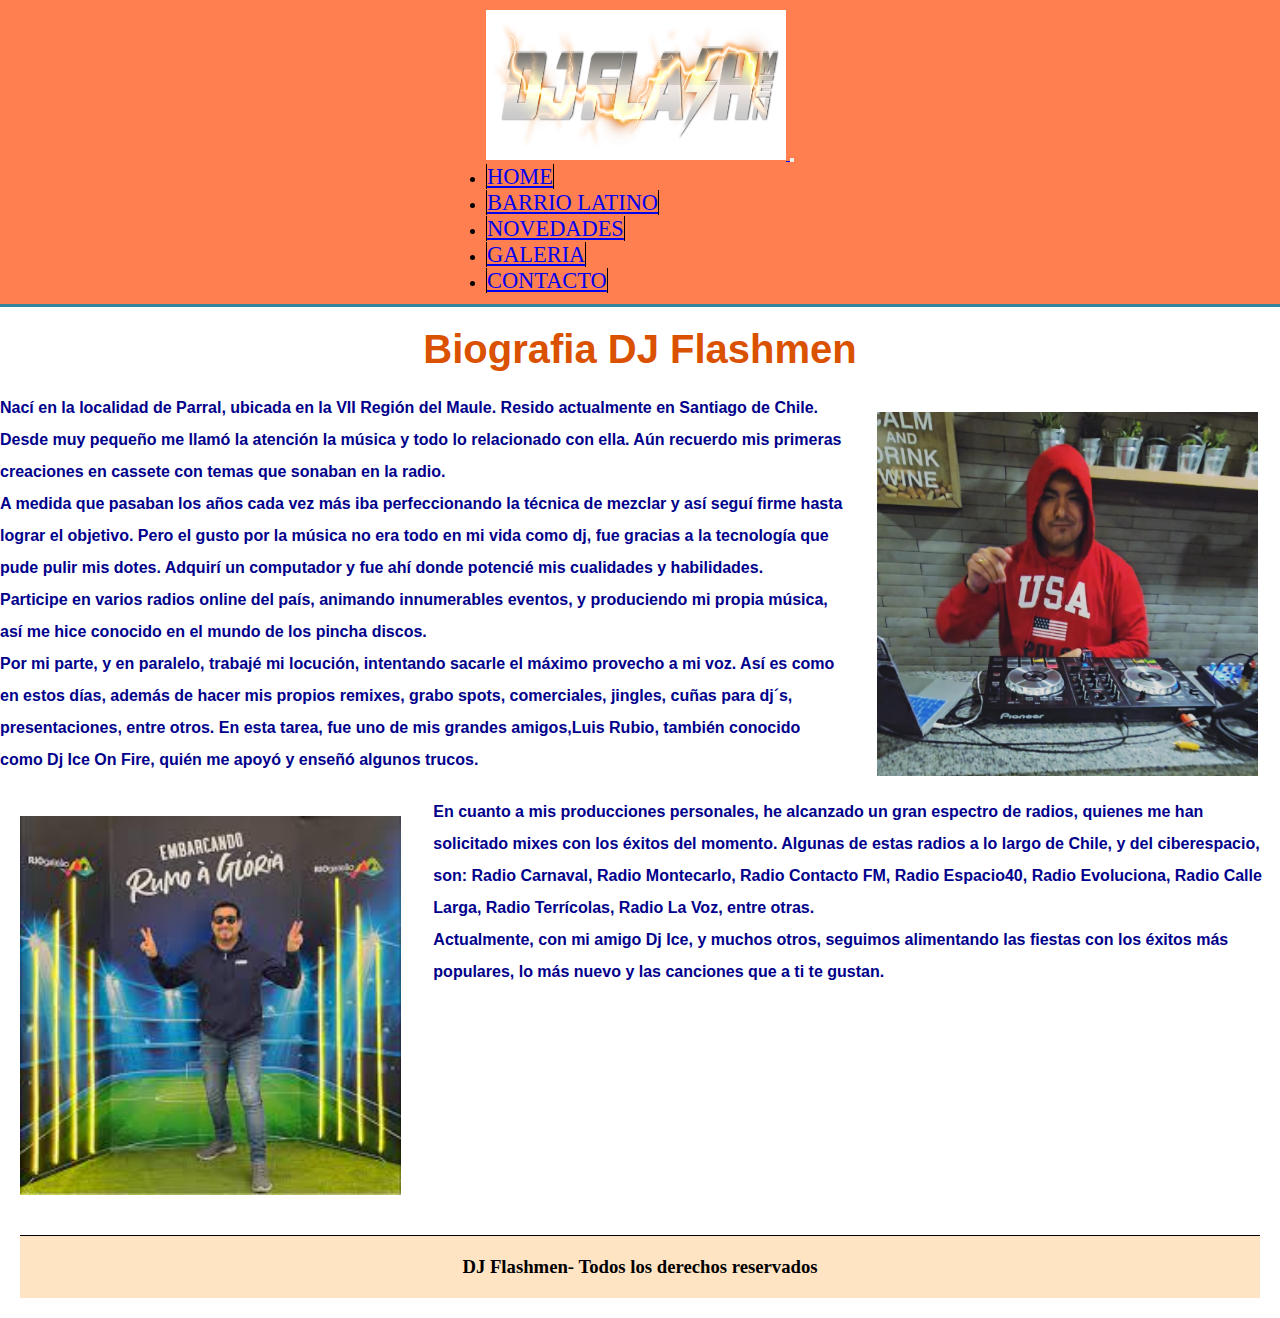
<file: index.html>
<!DOCTYPE html>
<html lang="es">
<head>
    <meta charset="UTF-8">
    <meta name="viewport" content="width=device-width, initial-scale=1.0">
    <title>DJFlashmen</title>

    <!-- CSS BS -->
    <link href="https://cdn.jsdelivr.net/npm/bootstrap@5.3.2/dist/css/bootstrap.min.css" rel="stylesheet" integrity="sha384-T3c6CoIi6uLrA9TneNEoa7RxnatzjcDSCmG1MXxSR1GAsXEV/Dwwykc2MPK8M2HN" crossorigin="anonymous">

    <link rel="stylesheet" href="css/estilo.css">
</head>
<body>

    <!-- Header BS -->

    <header class="navbar navbar-expand-lg encabezado sticky-top">
        <div class="container-fluid">
            <a class="navbar-brand" href="#">
                <img class="logo" src="img/logo2.jpeg" alt="Logo DJ">
            </a>
            <button class="navbar-toggler" type="button" data-bs-toggle="collapse" data-bs-target="#navbarNav"
                aria-controls="navbarNav" aria-expanded="false" aria-label="Toggle navigation">
                <span class="navbar-toggler-icon"></span>
            </button>
            
            <nav class="collapse navbar-collapse" id="navbarNav">
                <ul class="navbar-nav ms-auto menuNav">
                    <li class="nav-item">
                        <a class="nav-link" aria-current="page" href="index.html">Home</a>
                    </li>
                    <li class="nav-item">
                        <a class="nav-link" href="html/barrioLatino.html">Barrio Latino</a>
                    </li>
                    <li class="nav-item">
                        <a class="nav-link" href="html/novedades.html">Novedades</a>
                    </li>

                    <li class="nav-item">
                        <a class="nav-link" href="html/galeria.html">Galeria</a>
                    </li>

                    <li class="nav-item">
                        <a class="nav-link" href="html/contacto.html">Contacto</a>
                    </li>
                    
                </ul>
            </nav>
        </div>
    </header>

    <main>

        <!-- TITULO -->
        <h1 class="grande">Biografia DJ Flashmen</h1>

     <!-- TEXTO A LA IZQUIERDA, FOTO A LA DERECHA -->
     <section class="izquierda">
        <div class="requisitos pequenio textoIzquierda">
            <ul>
                <p class="mediano">
                    Nací en la localidad de Parral, ubicada en la VII Región del Maule. Resido actualmente en Santiago de Chile. Desde muy pequeño me llamó la atención la música y todo lo relacionado con ella. Aún recuerdo mis primeras creaciones en cassete con temas que sonaban en la radio. 

              <p class="mediano">
                A medida que pasaban los años cada vez más iba perfeccionando la técnica de mezclar y así seguí firme hasta lograr el objetivo. Pero el gusto por la música no era todo en mi vida como dj, fue gracias a la tecnología que pude pulir mis dotes. Adquirí un computador y fue ahí donde potencié mis cualidades y habilidades.

              <p class="mediano">
                Participe en varios radios online del país, animando innumerables eventos, y produciendo mi propia música, así me hice conocido en el mundo de los pincha discos. 
                <p class="mediano">
                    Por mi parte, y en paralelo, trabajé mi locución, intentando sacarle el máximo provecho a mi voz. Así es como en estos días, además de hacer mis propios remixes, grabo spots, comerciales, jingles, cuñas para dj´s, presentaciones, entre otros. En esta tarea, fue uno de mis grandes amigos,Luis Rubio, también conocido como Dj Ice On Fire, quién me apoyó y enseñó algunos trucos.   
              
        </div>
        <img class="imagenCostado" src="img/rodrigo.jpeg" alt="Rodrigo">
    </section>

    <!-- TEXTO A LA DERECHA, FOTO A LA IZQUIERDA -->
    <section class="derecha">
        <div class="requisitos pequenio textoIzquierda">
            <ul>
                

                <p class="mediano">
                    En cuanto a mis producciones personales, he alcanzado un gran espectro de radios, quienes me han solicitado mixes con los éxitos del momento. Algunas de estas radios a lo largo de Chile, y del ciberespacio, son: Radio Carnaval, Radio Montecarlo, Radio Contacto FM, Radio Espacio40, Radio Evoluciona, Radio Calle Larga, Radio Terrícolas, Radio La Voz, entre otras. 
                <p class="mediano">
                    Actualmente, con mi amigo Dj Ice, y muchos otros, seguimos alimentando las fiestas con los éxitos más populares, lo más nuevo y las canciones que a ti te gustan. 
                
                     
              
            </ul>
        </div>
        <img class="imagenCostado" src="img/djdos.jpeg" alt="DJ Dos">
    </section>
       


      
    
    <footer>
        <h3>DJ Flashmen- Todos los derechos reservados</h3>

       
    </footer>

    
        <!-- JS BOOTSTRAP -->
    
        <script src="https://cdn.jsdelivr.net/npm/bootstrap@5.3.2/dist/js/bootstrap.bundle.min.js" integrity="sha384-C6RzsynM9kWDrMNeT87bh95OGNyZPhcTNXj1NW7RuBCsyN/o0jlpcV8Qyq46cDfL" crossorigin="anonymous"></script>
</body>
</html>
</file>
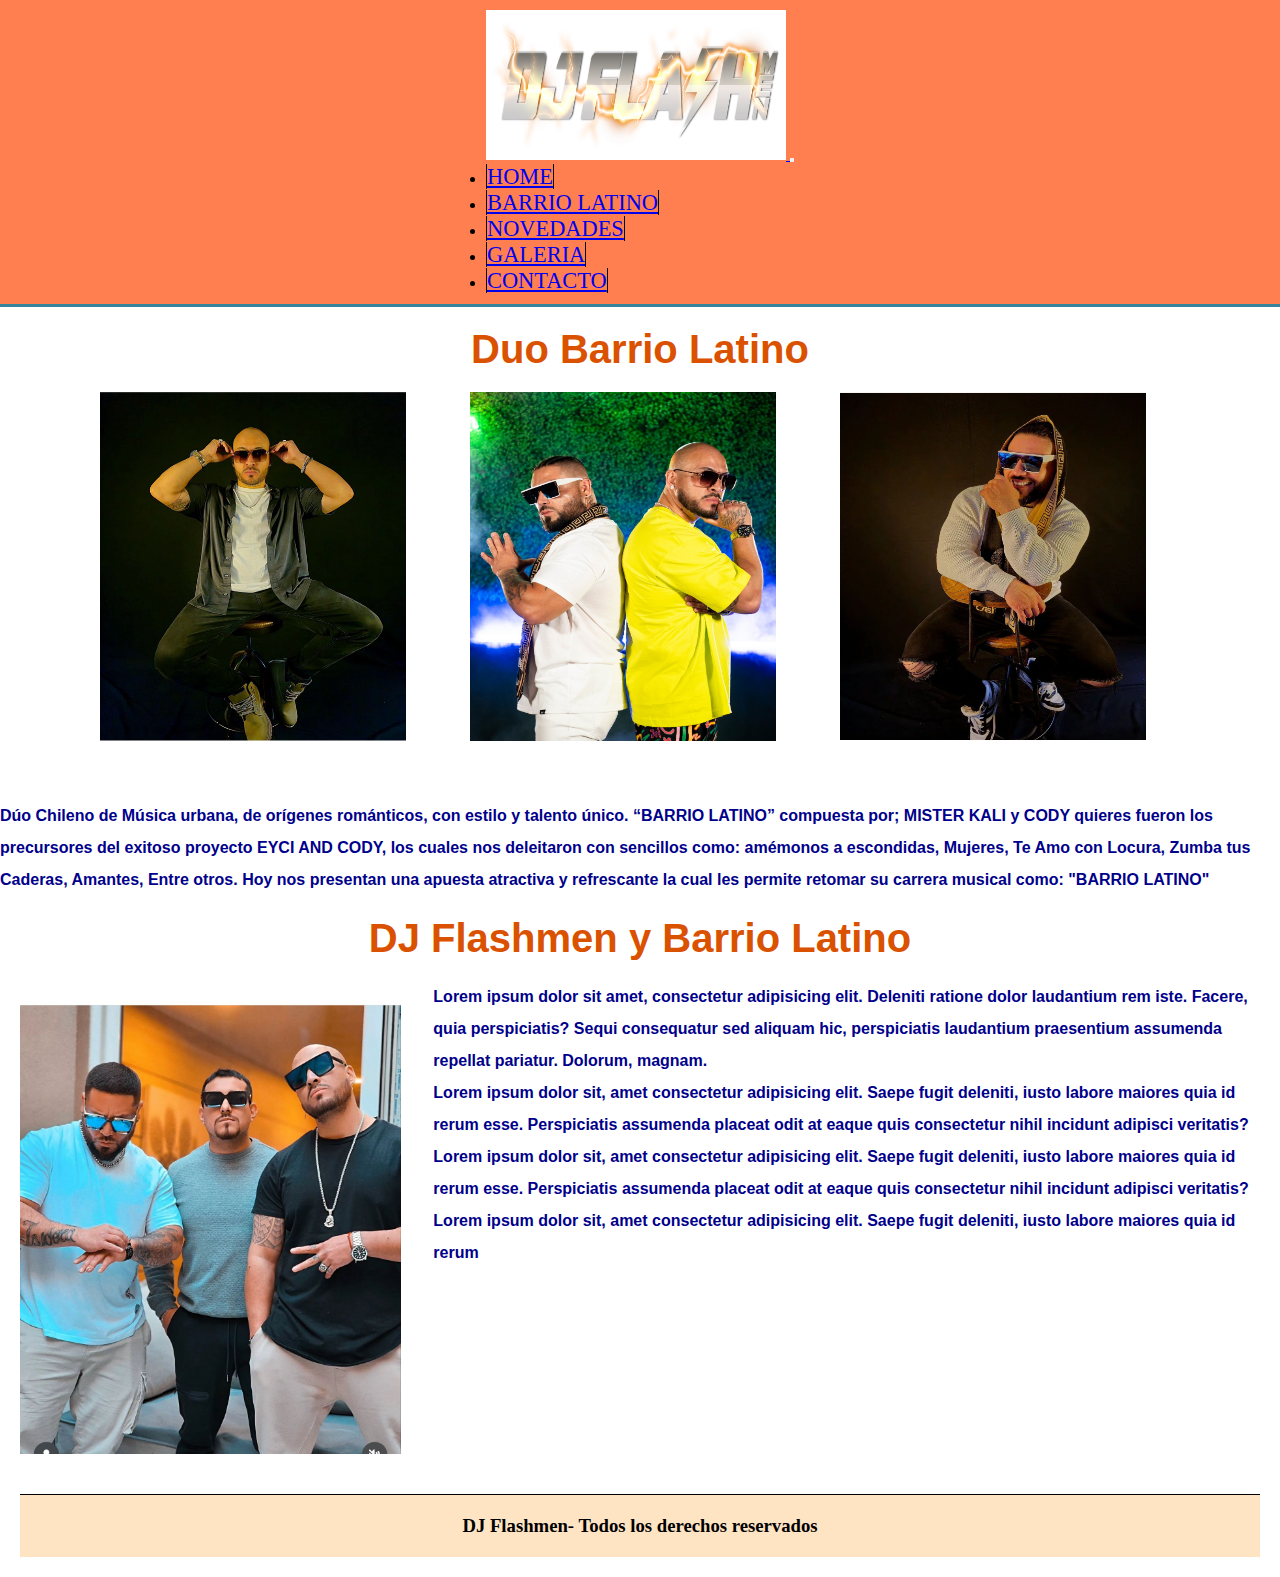
<file: barrioLatino.html>
<!DOCTYPE html>
<html lang="es">
<head>
    <meta charset="UTF-8">
    <meta name="viewport" content="width=device-width, initial-scale=1.0">
    <title>DJFlashmen</title>

    <!-- CSS BS -->
    <link href="https://cdn.jsdelivr.net/npm/bootstrap@5.3.2/dist/css/bootstrap.min.css" rel="stylesheet" integrity="sha384-T3c6CoIi6uLrA9TneNEoa7RxnatzjcDSCmG1MXxSR1GAsXEV/Dwwykc2MPK8M2HN" crossorigin="anonymous">

    <link rel="stylesheet" href="css/estilo.css">
</head>
<body>

    <!-- Header BS -->

    <header class="navbar navbar-expand-lg encabezado sticky-top">
        <div class="container-fluid">
            <a class="navbar-brand" href="#">
                <img class="logo" src="img/logo2.jpeg" alt="Logo DJ">
            </a>
            <button class="navbar-toggler" type="button" data-bs-toggle="collapse" data-bs-target="#navbarNav"
                aria-controls="navbarNav" aria-expanded="false" aria-label="Toggle navigation">
                <span class="navbar-toggler-icon"></span>
            </button>
            
            <nav class="collapse navbar-collapse" id="navbarNav">
                <ul class="navbar-nav ms-auto menuNav">
                    <li class="nav-item">
                        <a class="nav-link" aria-current="page" href="index.html">Home</a>
                    </li>
                    <li class="nav-item">
                        <a class="nav-link" href="barrioLatino.html">Barrio Latino</a>
                    </li>
                    <li class="nav-item">
                        <a class="nav-link" href="novedades.html">Novedades</a>
                    </li>

                    <li class="nav-item">
                        <a class="nav-link" href="galeria.html">Galeria</a>
                    </li>

                    <li class="nav-item">
                        <a class="nav-link" href="contacto.html">Contacto</a>
                    </li>
                    
                </ul>
            </nav>
        </div>
    </header>

    <main>
        <h1 class="grande">Duo Barrio Latino</h1>

        <div class="contenedorTresFotos">
            <img class="contenedorFotoUno" src="img/Cody.jpeg" alt="Cody">
            <img class="contenedorFotoDos" src="img/barriolatino1.jpeg" alt="Barrio Latino">
            <img class="contenedorFotoTres" src="img/Kali.jpeg" alt="Kali">
           
           
        </div>



        <p class="mediano" >
            Dúo Chileno de Música urbana, de orígenes románticos, con estilo y talento único.
        
            “BARRIO LATINO” compuesta por; MISTER KALI y CODY quieres fueron los precursores del exitoso proyecto EYCI AND CODY, 
los cuales nos deleitaron con sencillos como: amémonos a escondidas, Mujeres, Te Amo con Locura, Zumba tus Caderas, Amantes, Entre otros. 
       
            Hoy nos presentan una apuesta atractiva y refrescante la cual les permite retomar su carrera musical como: "BARRIO LATINO"
        </p>

        <h1 class="grande">DJ Flashmen y  Barrio Latino</h1>



        <section class="derecha">
            <div class="requisitos pequenio textoIzquierda">
                <ul>
    
                    <p class="mediano">
                    Lorem ipsum dolor sit amet, consectetur adipisicing elit. Deleniti ratione dolor laudantium rem iste. Facere, quia perspiciatis? Sequi consequatur sed aliquam hic, perspiciatis laudantium praesentium assumenda repellat pariatur. Dolorum, magnam.
                    <p class="mediano">
                    Lorem ipsum dolor sit, amet consectetur adipisicing elit. Saepe fugit deleniti, iusto labore maiores quia id rerum esse. Perspiciatis assumenda placeat odit at eaque quis consectetur nihil incidunt adipisci veritatis?
                      <p class="mediano">
                    Lorem ipsum dolor sit, amet consectetur adipisicing elit. Saepe fugit deleniti, iusto labore maiores quia id rerum esse. Perspiciatis assumenda placeat odit at eaque quis consectetur nihil incidunt adipisci veritatis?
                      <p class="mediano">
                    Lorem ipsum dolor sit, amet consectetur adipisicing elit. Saepe fugit deleniti, iusto labore maiores quia id rerum
                         
                  
                </ul>
            </div>
            <img class="imagenCostado" src="img/djBarrioLatino.jpeg" alt="DJ y Barrio Latino">
        </section>


       
    </main>


       

      
    
    <footer>
        <h3>DJ Flashmen- Todos los derechos reservados</h3>

       
    </footer>

    
        <!-- JS BOOTSTRAP -->
    
        <script src="https://cdn.jsdelivr.net/npm/bootstrap@5.3.2/dist/js/bootstrap.bundle.min.js" integrity="sha384-C6RzsynM9kWDrMNeT87bh95OGNyZPhcTNXj1NW7RuBCsyN/o0jlpcV8Qyq46cDfL" crossorigin="anonymous"></script>
</body>
</html>
</file>
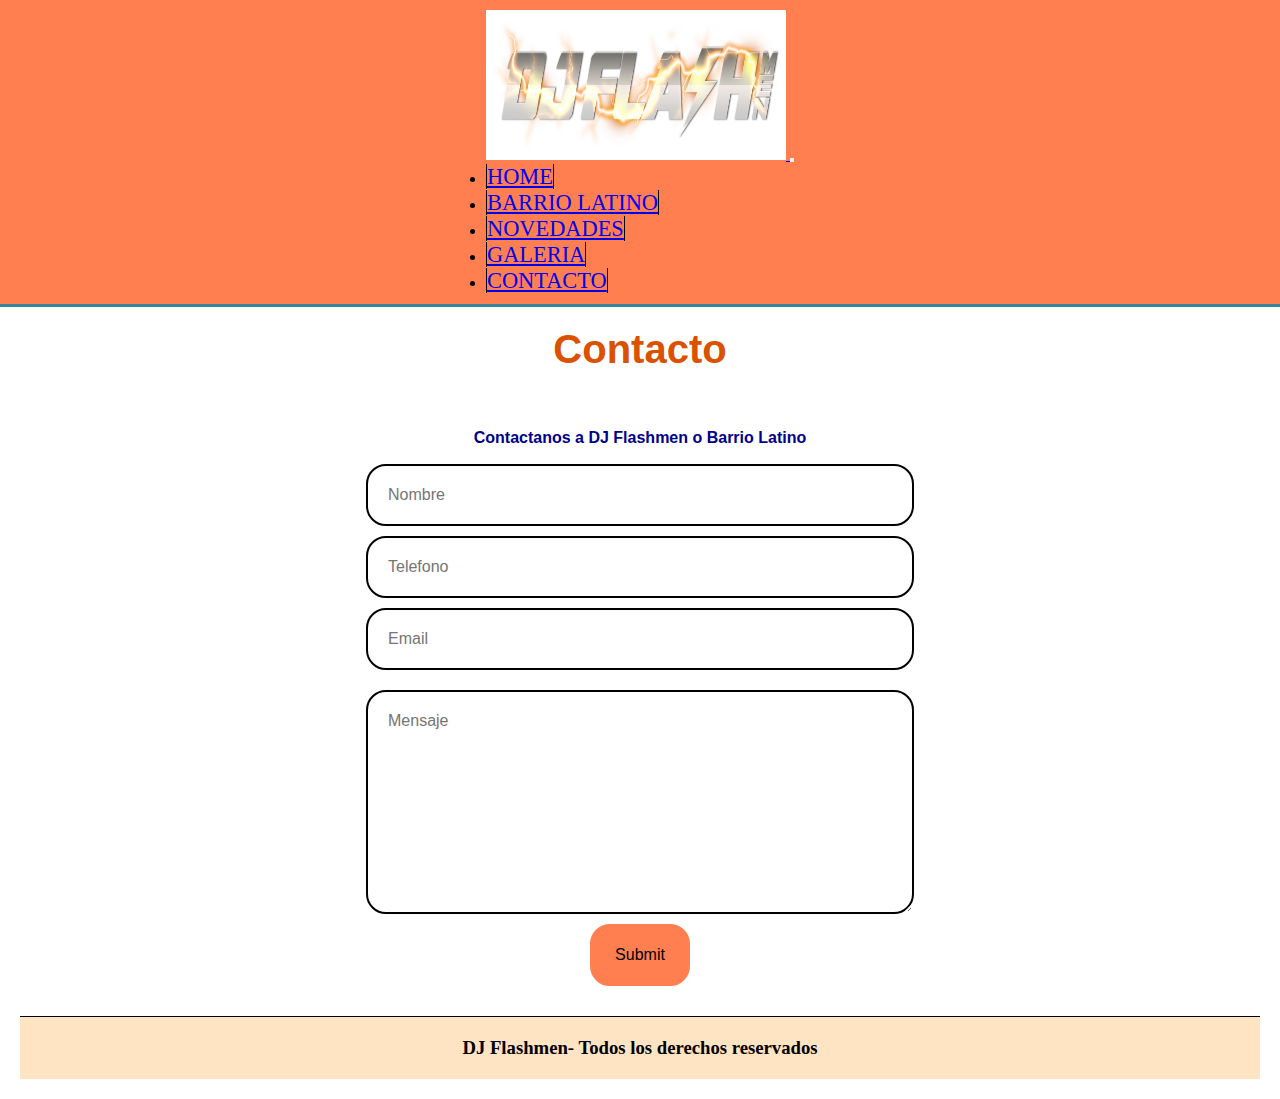
<file: contacto.html>
<!DOCTYPE html>
<html lang="es">
<head>
    <meta charset="UTF-8">
    <meta name="viewport" content="width=device-width, initial-scale=1.0">
    <title>DJFlashmen</title>

    <!-- CSS BS -->
    <link href="https://cdn.jsdelivr.net/npm/bootstrap@5.3.2/dist/css/bootstrap.min.css" rel="stylesheet" integrity="sha384-T3c6CoIi6uLrA9TneNEoa7RxnatzjcDSCmG1MXxSR1GAsXEV/Dwwykc2MPK8M2HN" crossorigin="anonymous">

    <link rel="stylesheet" href="css/estilo.css">
</head>
<body>

    <!-- Header BS -->

    <header class="navbar navbar-expand-lg encabezado sticky-top">
        <div class="container-fluid">
            <a class="navbar-brand" href="#">
                <img class="logo" src="img/logo2.jpeg" alt="Logo DJ">
            </a>
            <button class="navbar-toggler" type="button" data-bs-toggle="collapse" data-bs-target="#navbarNav"
                aria-controls="navbarNav" aria-expanded="false" aria-label="Toggle navigation">
                <span class="navbar-toggler-icon"></span>
            </button>
            
            <nav class="collapse navbar-collapse" id="navbarNav">
                <ul class="navbar-nav ms-auto menuNav">
                    <li class="nav-item">
                        <a class="nav-link" aria-current="page" href="index.html">Home</a>
                    </li>
                    <li class="nav-item">
                        <a class="nav-link" href="barrioLatino.html">Barrio Latino</a>
                    </li>
                    <li class="nav-item">
                        <a class="nav-link" href="novedades.html">Novedades</a>
                    </li>

                    <li class="nav-item">
                        <a class="nav-link" href="galeria.html">Galeria</a>
                    </li>

                    <li class="nav-item">
                        <a class="nav-link" href="contacto.html">Contacto</a>
                    </li>
                    
                </ul>
            </nav>
        </div>
    </header>
    <main>
        <h1 class="grande">Contacto</h1>

        
        <form class="formulario">
            <h3 class="mediano">Contactanos a DJ Flashmen o Barrio Latino</h3>
            <div>
                <input class="cajasFormulario" type="text" placeholder="Nombre">
                <input class="cajasFormulario" type="text" placeholder="Telefono">
                <input class="cajasFormulario" type="email" placeholder="Email">
            </div>
            <textarea class="cajasFormulario" name="mensaje" id="mensaje" cols="30" rows="10"
                placeholder="Mensaje"></textarea>
            <input class="boton" type="submit">
        </form>

    </main>



       

      
    
    <footer>
        <h3>DJ Flashmen- Todos los derechos reservados</h3>

       
    </footer>

    
        <!-- JS BOOTSTRAP -->
    
        <script src="https://cdn.jsdelivr.net/npm/bootstrap@5.3.2/dist/js/bootstrap.bundle.min.js" integrity="sha384-C6RzsynM9kWDrMNeT87bh95OGNyZPhcTNXj1NW7RuBCsyN/o0jlpcV8Qyq46cDfL" crossorigin="anonymous"></script>
</body>
</html>
</file>
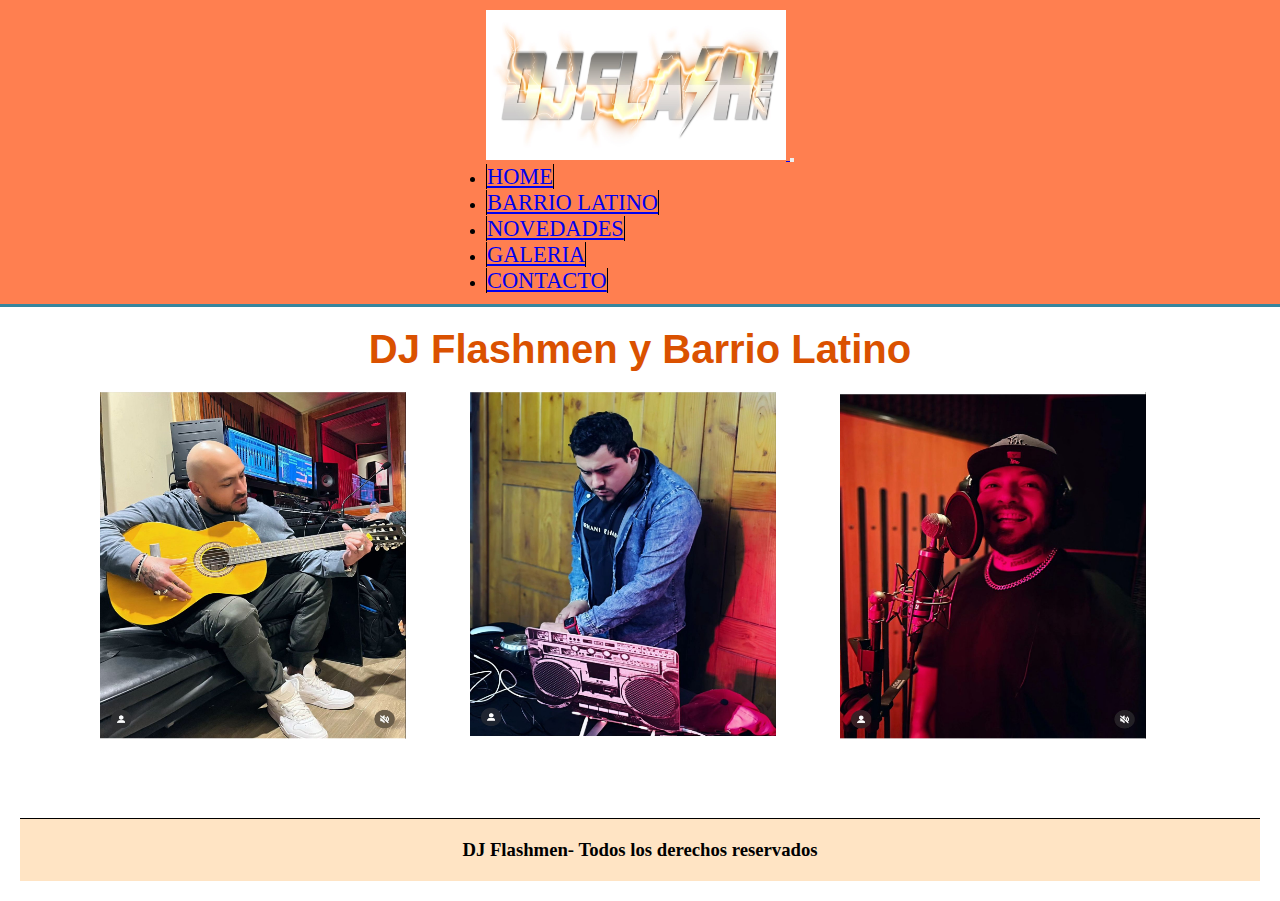
<file: galeria.html>
<!DOCTYPE html>
<html lang="es">
<head>
    <meta charset="UTF-8">
    <meta name="viewport" content="width=device-width, initial-scale=1.0">
    <title>DJFlashmen</title>

    <!-- CSS BS -->
    <link href="https://cdn.jsdelivr.net/npm/bootstrap@5.3.2/dist/css/bootstrap.min.css" rel="stylesheet" integrity="sha384-T3c6CoIi6uLrA9TneNEoa7RxnatzjcDSCmG1MXxSR1GAsXEV/Dwwykc2MPK8M2HN" crossorigin="anonymous">

    <link rel="stylesheet" href="css/estilo.css">
</head>
<body>

    <!-- Header BS -->

    <header class="navbar navbar-expand-lg encabezado sticky-top">
        <div class="container-fluid">
            <a class="navbar-brand" href="#">
                <img class="logo" src="img/logo2.jpeg" alt="Logo DJ">
            </a>
            <button class="navbar-toggler" type="button" data-bs-toggle="collapse" data-bs-target="#navbarNav"
                aria-controls="navbarNav" aria-expanded="false" aria-label="Toggle navigation">
                <span class="navbar-toggler-icon"></span>
            </button>
            
            <nav class="collapse navbar-collapse" id="navbarNav">
                <ul class="navbar-nav ms-auto menuNav">
                    <li class="nav-item">
                        <a class="nav-link" aria-current="page" href="index.html">Home</a>
                    </li>
                    <li class="nav-item">
                        <a class="nav-link" href="barrioLatino.html">Barrio Latino</a>
                    </li>
                    <li class="nav-item">
                        <a class="nav-link" href="novedades.html">Novedades</a>
                    </li>

                    <li class="nav-item">
                        <a class="nav-link" href="galeria.html">Galeria</a>
                    </li>

                    <li class="nav-item">
                        <a class="nav-link" href="contacto.html">Contacto</a>
                    </li>
                    
                </ul>
            </nav>
        </div>
    </header>


    <main>
        <h1 class="grande">DJ Flashmen y Barrio Latino</h1>

        <div class="contenedorTresFotos">
            <img class="contenedorFotoUno" src="img/galeria3.jpeg" alt="Rodrigo">
            <img class="contenedorFotoDos" src="img/galeria1.jpeg" alt="Barrio Latino">
            <img class="contenedorFotoTres" src="img/galeria4.jpeg" alt="Kali">
          
           
        </div>

        </main>
       

      
    
    <footer>
        <h3>DJ Flashmen- Todos los derechos reservados</h3>

       
    </footer>

    
        <!-- JS BOOTSTRAP -->
    
        <script src="https://cdn.jsdelivr.net/npm/bootstrap@5.3.2/dist/js/bootstrap.bundle.min.js" integrity="sha384-C6RzsynM9kWDrMNeT87bh95OGNyZPhcTNXj1NW7RuBCsyN/o0jlpcV8Qyq46cDfL" crossorigin="anonymous"></script>
</body>
</html>
</file>
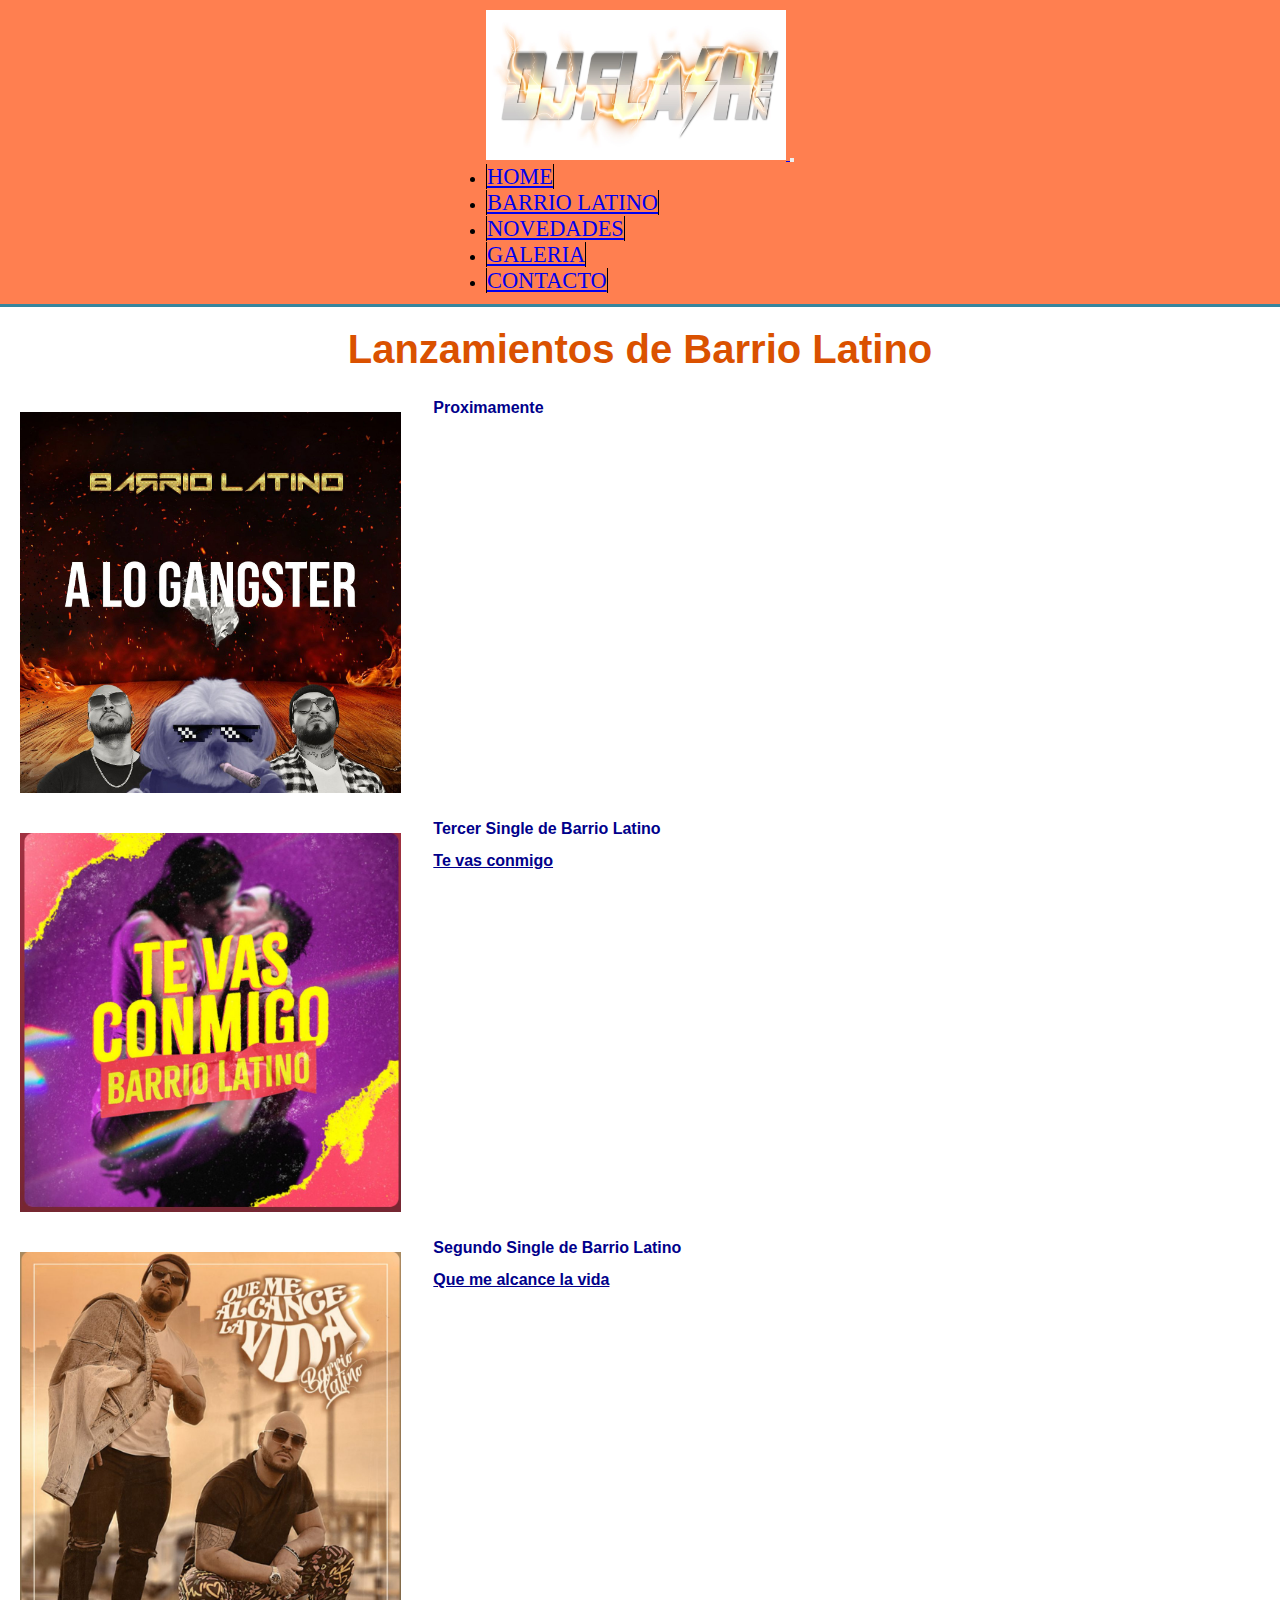
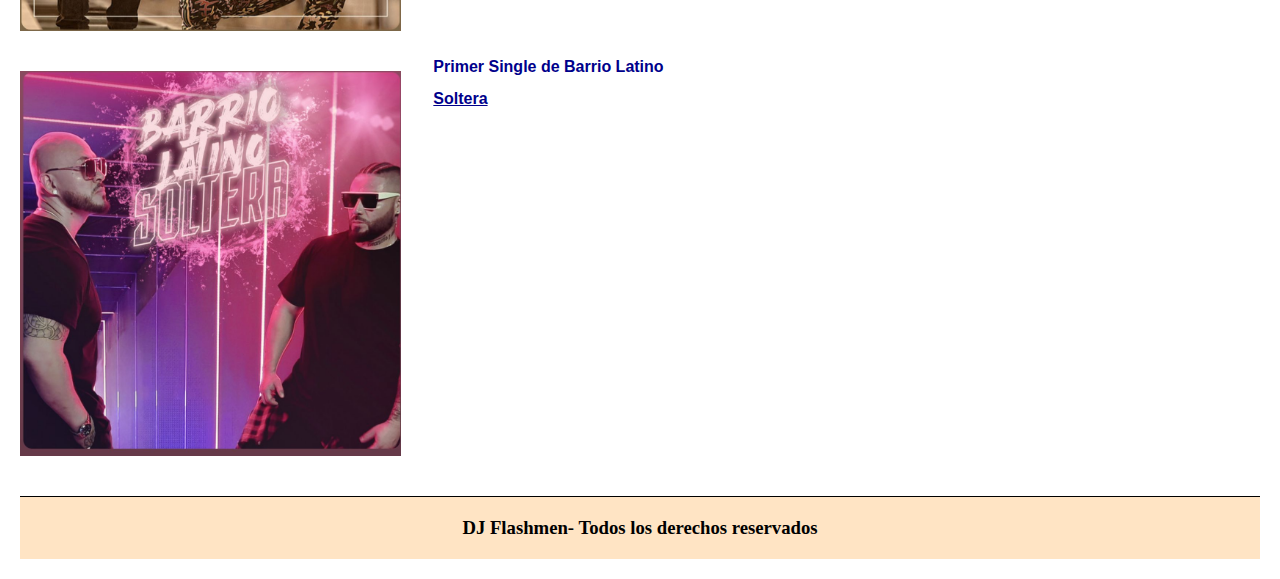
<file: novedades.html>
<!DOCTYPE html>
<html lang="es">
<head>
    <meta charset="UTF-8">
    <meta name="viewport" content="width=device-width, initial-scale=1.0">
    <title>DJFlashmen</title>

    <!-- CSS BS -->
    <link href="https://cdn.jsdelivr.net/npm/bootstrap@5.3.2/dist/css/bootstrap.min.css" rel="stylesheet" integrity="sha384-T3c6CoIi6uLrA9TneNEoa7RxnatzjcDSCmG1MXxSR1GAsXEV/Dwwykc2MPK8M2HN" crossorigin="anonymous">

    <link rel="stylesheet" href="css/estilo.css">
</head>
<body>

    <!-- Header BS -->

    <header class="navbar navbar-expand-lg encabezado sticky-top">
        <div class="container-fluid">
            <a class="navbar-brand" href="#">
                <img class="logo" src="img/logo2.jpeg" alt="Logo DJ">
            </a>
            <button class="navbar-toggler" type="button" data-bs-toggle="collapse" data-bs-target="#navbarNav"
                aria-controls="navbarNav" aria-expanded="false" aria-label="Toggle navigation">
                <span class="navbar-toggler-icon"></span>
            </button>
            
            <nav class="collapse navbar-collapse" id="navbarNav">
                <ul class="navbar-nav ms-auto menuNav">
                    <li class="nav-item">
                        <a class="nav-link" aria-current="page" href="index.html">Home</a>
                    </li>
                    <li class="nav-item">
                        <a class="nav-link" href="barrioLatino.html">Barrio Latino</a>
                    </li>
                    <li class="nav-item">
                        <a class="nav-link" href="novedades.html">Novedades</a>
                    </li>

                    <li class="nav-item">
                        <a class="nav-link" href="galeria.html">Galeria</a>
                    </li>

                    <li class="nav-item">
                        <a class="nav-link" href="contacto.html">Contacto</a>
                    </li>
                    
                </ul>
            </nav>
        </div>
    </header>

    <h1 class="grande">Lanzamientos de Barrio Latino</h1>

    <section class="derecha">
        <div class="requisitos pequenio textoIzquierda">
            <ul>

                <p class="mediano">
               Proximamente 
              
            </ul>
        </div>
        <img class="imagenCostado" src="img/aloganster.jpeg" alt="Alo ganster">
    </section>

    <section class="derecha">
        <div class="requisitos pequenio textoIzquierda">
            <ul>

                <p class="mediano">
                    Tercer Single de Barrio Latino

                    <li><a class="mediano" href="https://www.youtube.com/watch?v=L5XphIaIOAY">Te vas conmigo</a></li>
    
                    </p>
              
            </ul>
        </div>
        <img class="imagenCostado" src="img/tevasconmigo.jpeg" alt="Te vas conmigo">
    </section>

    <section class="derecha">
        <div class="requisitos pequenio textoIzquierda">
            <ul>

                <p class="mediano">
                    Segundo  Single de Barrio Latino

                    <li><a  class="mediano" href="https://www.youtube.com/watch?v=xjPgYd7lU5I">Que me alcance la vida</a></li>
    
                    </p>
              
            </ul>
        </div>
        <img class="imagenCostado" src="img/quemealcance.jpeg" alt=" Que me alcance la vida">
    </section>


    <section class="derecha">
        <div class="requisitos pequenio textoIzquierda">
            <ul>

                <p class="mediano">
                    Primer  Single de Barrio Latino

                    <li><a class="mediano" href="https://www.youtube.com/watch?v=5N2PQtp60Ck">Soltera</a></li>
    
                    </p>
              
            </ul>
        </div>
        <img class="imagenCostado" src="img/soltera.jpeg" alt=" Soltera">
    </section>
   
    <footer>
        <h3>DJ Flashmen- Todos los derechos reservados</h3>

       
    </footer>

    
        <!-- JS BOOTSTRAP -->
    
        <script src="https://cdn.jsdelivr.net/npm/bootstrap@5.3.2/dist/js/bootstrap.bundle.min.js" integrity="sha384-C6RzsynM9kWDrMNeT87bh95OGNyZPhcTNXj1NW7RuBCsyN/o0jlpcV8Qyq46cDfL" crossorigin="anonymous"></script>
</body>
</html>
</file>
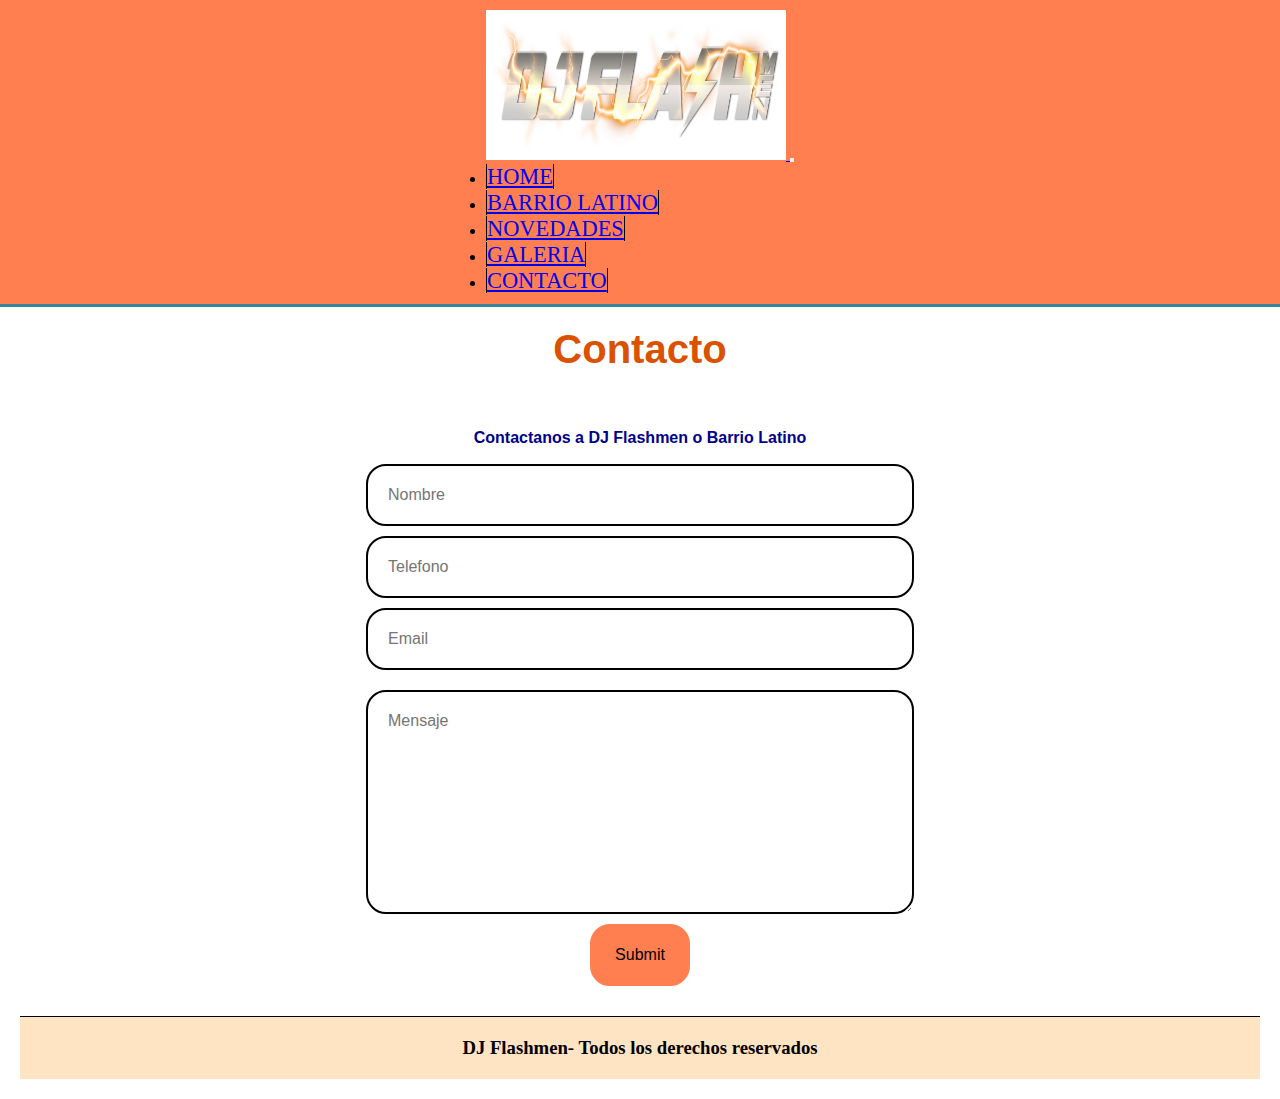
<file: html/contacto.html>
<!DOCTYPE html>
<html lang="es">
<head>
    <meta charset="UTF-8">
    <meta name="viewport" content="width=device-width, initial-scale=1.0">
    <title>DJFlashmen</title>

    <!-- CSS BS -->
    <link href="https://cdn.jsdelivr.net/npm/bootstrap@5.3.2/dist/css/bootstrap.min.css" rel="stylesheet" integrity="sha384-T3c6CoIi6uLrA9TneNEoa7RxnatzjcDSCmG1MXxSR1GAsXEV/Dwwykc2MPK8M2HN" crossorigin="anonymous">

    <link rel="stylesheet" href="../css/estilo.css">
</head>
<body>

    <!-- Header BS -->

    <header class="navbar navbar-expand-lg encabezado sticky-top">
        <div class="container-fluid">
            <a class="navbar-brand" href="#">
                <img class="logo" src="../img/logo2.jpeg" alt="Logo DJ">
            </a>
            <button class="navbar-toggler" type="button" data-bs-toggle="collapse" data-bs-target="#navbarNav"
                aria-controls="navbarNav" aria-expanded="false" aria-label="Toggle navigation">
                <span class="navbar-toggler-icon"></span>
            </button>
            
            <nav class="collapse navbar-collapse" id="navbarNav">
                <ul class="navbar-nav ms-auto menuNav">
                    <li class="nav-item">
                        <a class="nav-link" aria-current="page" href="../index.html">Home</a>
                    </li>
                    <li class="nav-item">
                        <a class="nav-link" href="barrioLatino.html">Barrio Latino</a>
                    </li>
                    <li class="nav-item">
                        <a class="nav-link" href="novedades.html">Novedades</a>
                    </li>

                    <li class="nav-item">
                        <a class="nav-link" href="galeria.html">Galeria</a>
                    </li>

                    <li class="nav-item">
                        <a class="nav-link" href="contacto.html">Contacto</a>
                    </li>
                    
                </ul>
            </nav>
        </div>
    </header>
    <main>

        
        <h1 class="grande">Contacto</h1>

        
        <form class="formulario">
            <h3 class="mediano">Contactanos a DJ Flashmen o Barrio Latino</h3>
            <div>
                <input class="cajasFormulario" type="text" placeholder="Nombre">
                <input class="cajasFormulario" type="text" placeholder="Telefono">
                <input class="cajasFormulario" type="email" placeholder="Email">
            </div>
            <textarea class="cajasFormulario" name="mensaje" id="mensaje" cols="30" rows="10"
                placeholder="Mensaje"></textarea>
            <input class="boton" type="submit">
        </form>

    </main>



       

      
    
    <footer>
        <h3>DJ Flashmen- Todos los derechos reservados</h3>

       
    </footer>

    
        <!-- JS BOOTSTRAP -->
    
        <script src="https://cdn.jsdelivr.net/npm/bootstrap@5.3.2/dist/js/bootstrap.bundle.min.js" integrity="sha384-C6RzsynM9kWDrMNeT87bh95OGNyZPhcTNXj1NW7RuBCsyN/o0jlpcV8Qyq46cDfL" crossorigin="anonymous"></script>
</body>
</html>
</file>
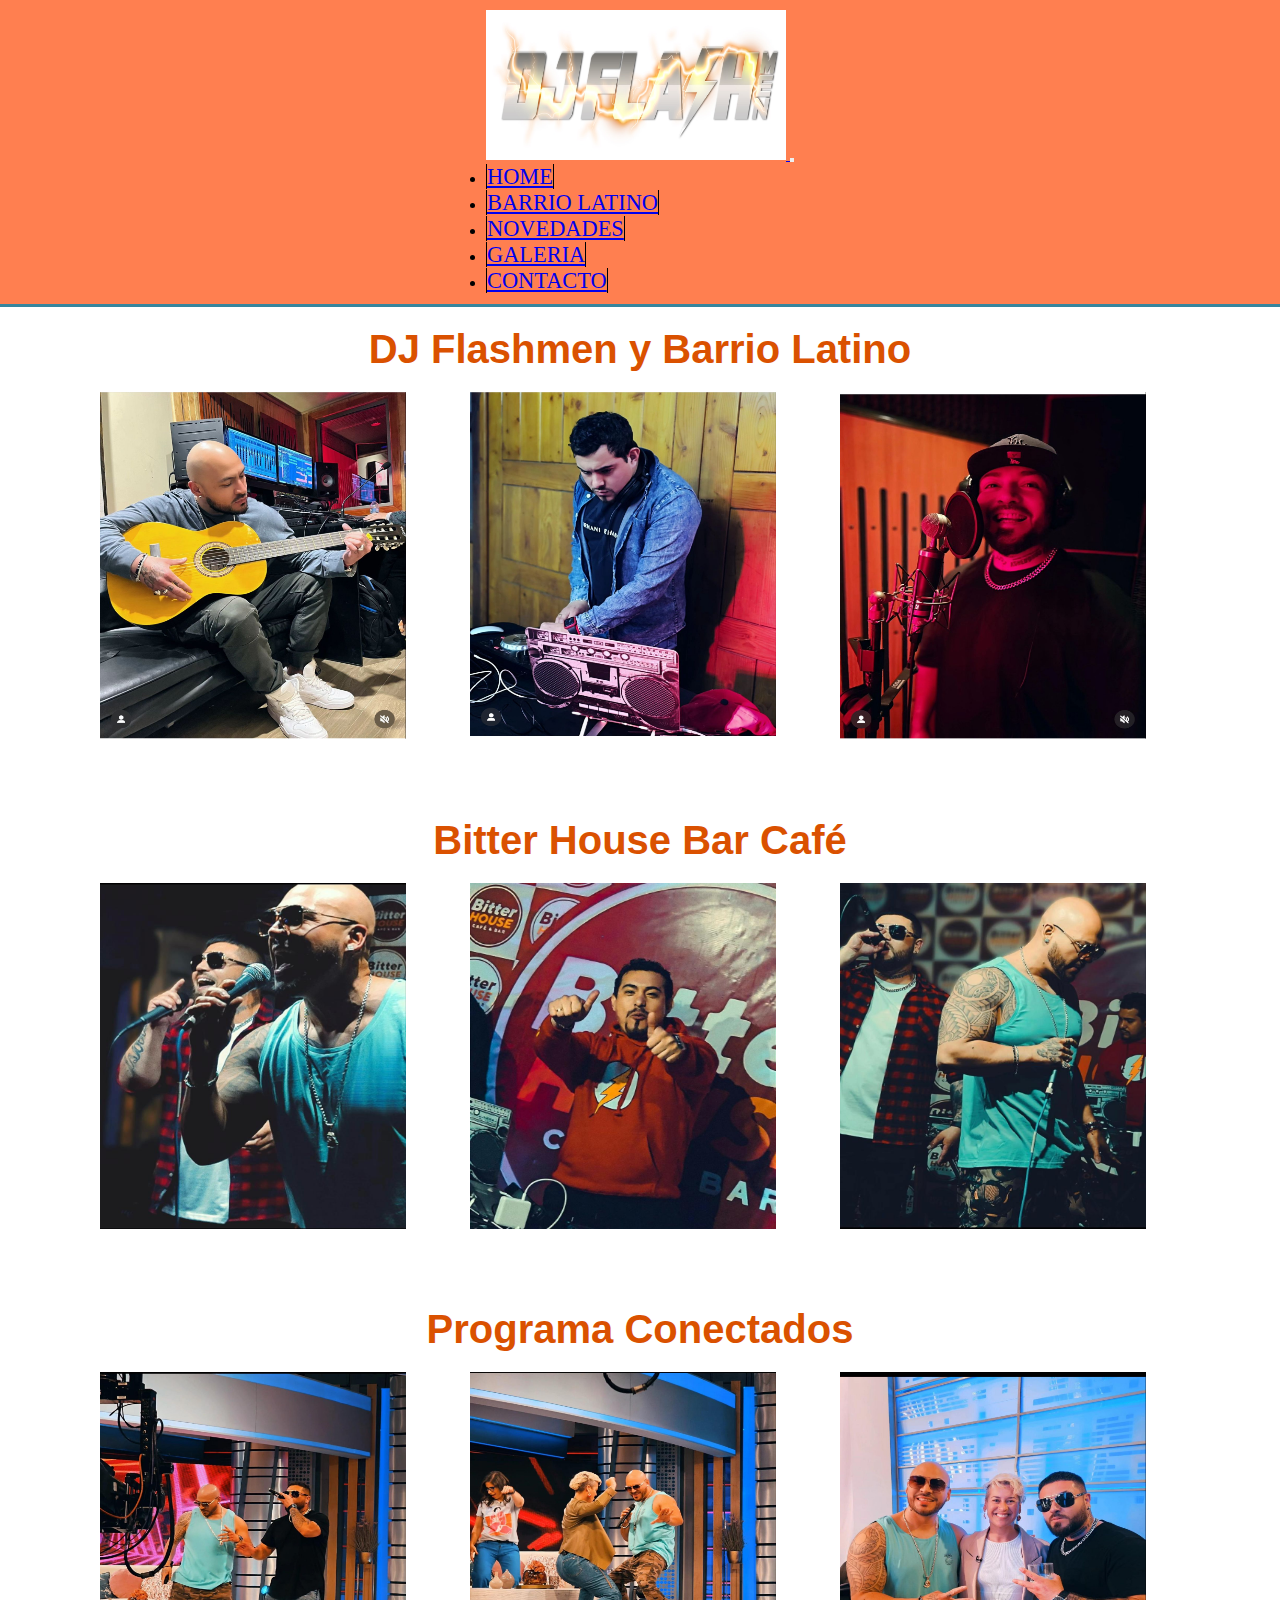
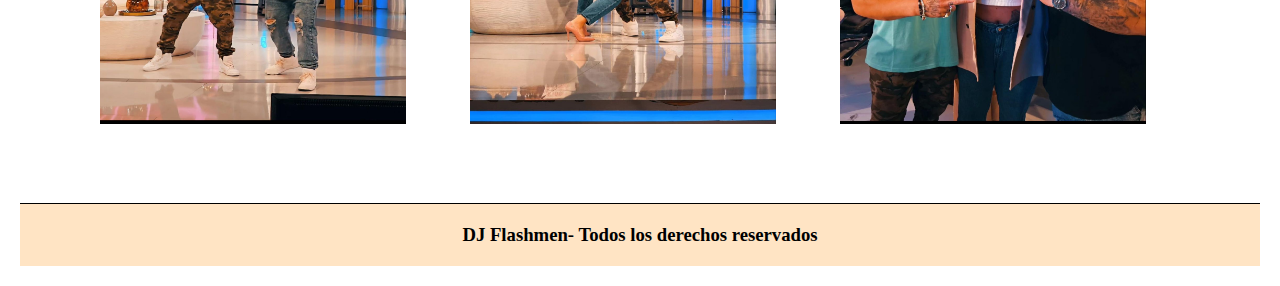
<file: html/galeria.html>
<!DOCTYPE html>
<html lang="es">
<head>
    <meta charset="UTF-8">
    <meta name="viewport" content="width=device-width, initial-scale=1.0">
    <title>DJFlashmen</title>

    <!-- CSS BS -->
    <link href="https://cdn.jsdelivr.net/npm/bootstrap@5.3.2/dist/css/bootstrap.min.css" rel="stylesheet" integrity="sha384-T3c6CoIi6uLrA9TneNEoa7RxnatzjcDSCmG1MXxSR1GAsXEV/Dwwykc2MPK8M2HN" crossorigin="anonymous">

    <link rel="stylesheet" href="../css/estilo.css">
</head>
<body>

    <!-- Header BS -->

    <header class="navbar navbar-expand-lg encabezado sticky-top">
        <div class="container-fluid">
            <a class="navbar-brand" href="#">
                <img class="logo" src="../img/logo2.jpeg" alt="Logo DJ">
            </a>
            <button class="navbar-toggler" type="button" data-bs-toggle="collapse" data-bs-target="#navbarNav"
                aria-controls="navbarNav" aria-expanded="false" aria-label="Toggle navigation">
                <span class="navbar-toggler-icon"></span>
            </button>
            
            <nav class="collapse navbar-collapse" id="navbarNav">
                <ul class="navbar-nav ms-auto menuNav">
                    <li class="nav-item">
                        <a class="nav-link" aria-current="page" href="../index.html">Home</a>
                    </li>
                    <li class="nav-item">
                        <a class="nav-link" href="barrioLatino.html">Barrio Latino</a>
                    </li>
                    <li class="nav-item">
                        <a class="nav-link" href="novedades.html">Novedades</a>
                    </li>

                    <li class="nav-item">
                        <a class="nav-link" href="galeria.html">Galeria</a>
                    </li>

                    <li class="nav-item">
                        <a class="nav-link" href="contacto.html">Contacto</a>
                    </li>
                    
                </ul>
            </nav>
        </div>
    </header>


    <main>
        <h1 class="grande">DJ Flashmen y Barrio Latino</h1>

        <div class="contenedorTresFotos">
            <img class="contenedorFotoUno" src="../img/galeria3.jpeg" alt="Rodrigo">
            <img class="contenedorFotoDos" src="../img/galeria1.jpeg" alt="Barrio Latino">
            <img class="contenedorFotoTres" src="../img/galeria4.jpeg" alt="Kali">
          
           
        </div>

        <h1 class="grande">Bitter House Bar Café</h1>

        <div class="contenedorTresFotos">
            <img class="contenedorFotoUno" src="../img/bitterHouse1.jpeg" alt="Foto 1">
            <img class="contenedorFotoDos" src="../img/bitterHouse2.jpeg" alt="Foto 2">
            <img class="contenedorFotoTres" src="../img/bitterHouse3.jpeg" alt="Foto 3">
          
           
        </div>

        <h1 class="grande">Programa Conectados</h1>

        <div class="contenedorTresFotos">
            <img class="contenedorFotoUno" src="../img/conectados1.jpeg" alt="Foto 1">
            <img class="contenedorFotoDos" src="../img/conectado2.jpeg" alt="Foto 2">
            <img class="contenedorFotoTres" src="../img/conectado3.jpeg" alt="Foto 3">
          
           
        </div>

        </main>
       

      
    
    <footer>
        <h3>DJ Flashmen- Todos los derechos reservados</h3>

       
    </footer>

    
        <!-- JS BOOTSTRAP -->
    
        <script src="https://cdn.jsdelivr.net/npm/bootstrap@5.3.2/dist/js/bootstrap.bundle.min.js" integrity="sha384-C6RzsynM9kWDrMNeT87bh95OGNyZPhcTNXj1NW7RuBCsyN/o0jlpcV8Qyq46cDfL" crossorigin="anonymous"></script>
</body>
</html>
</file>
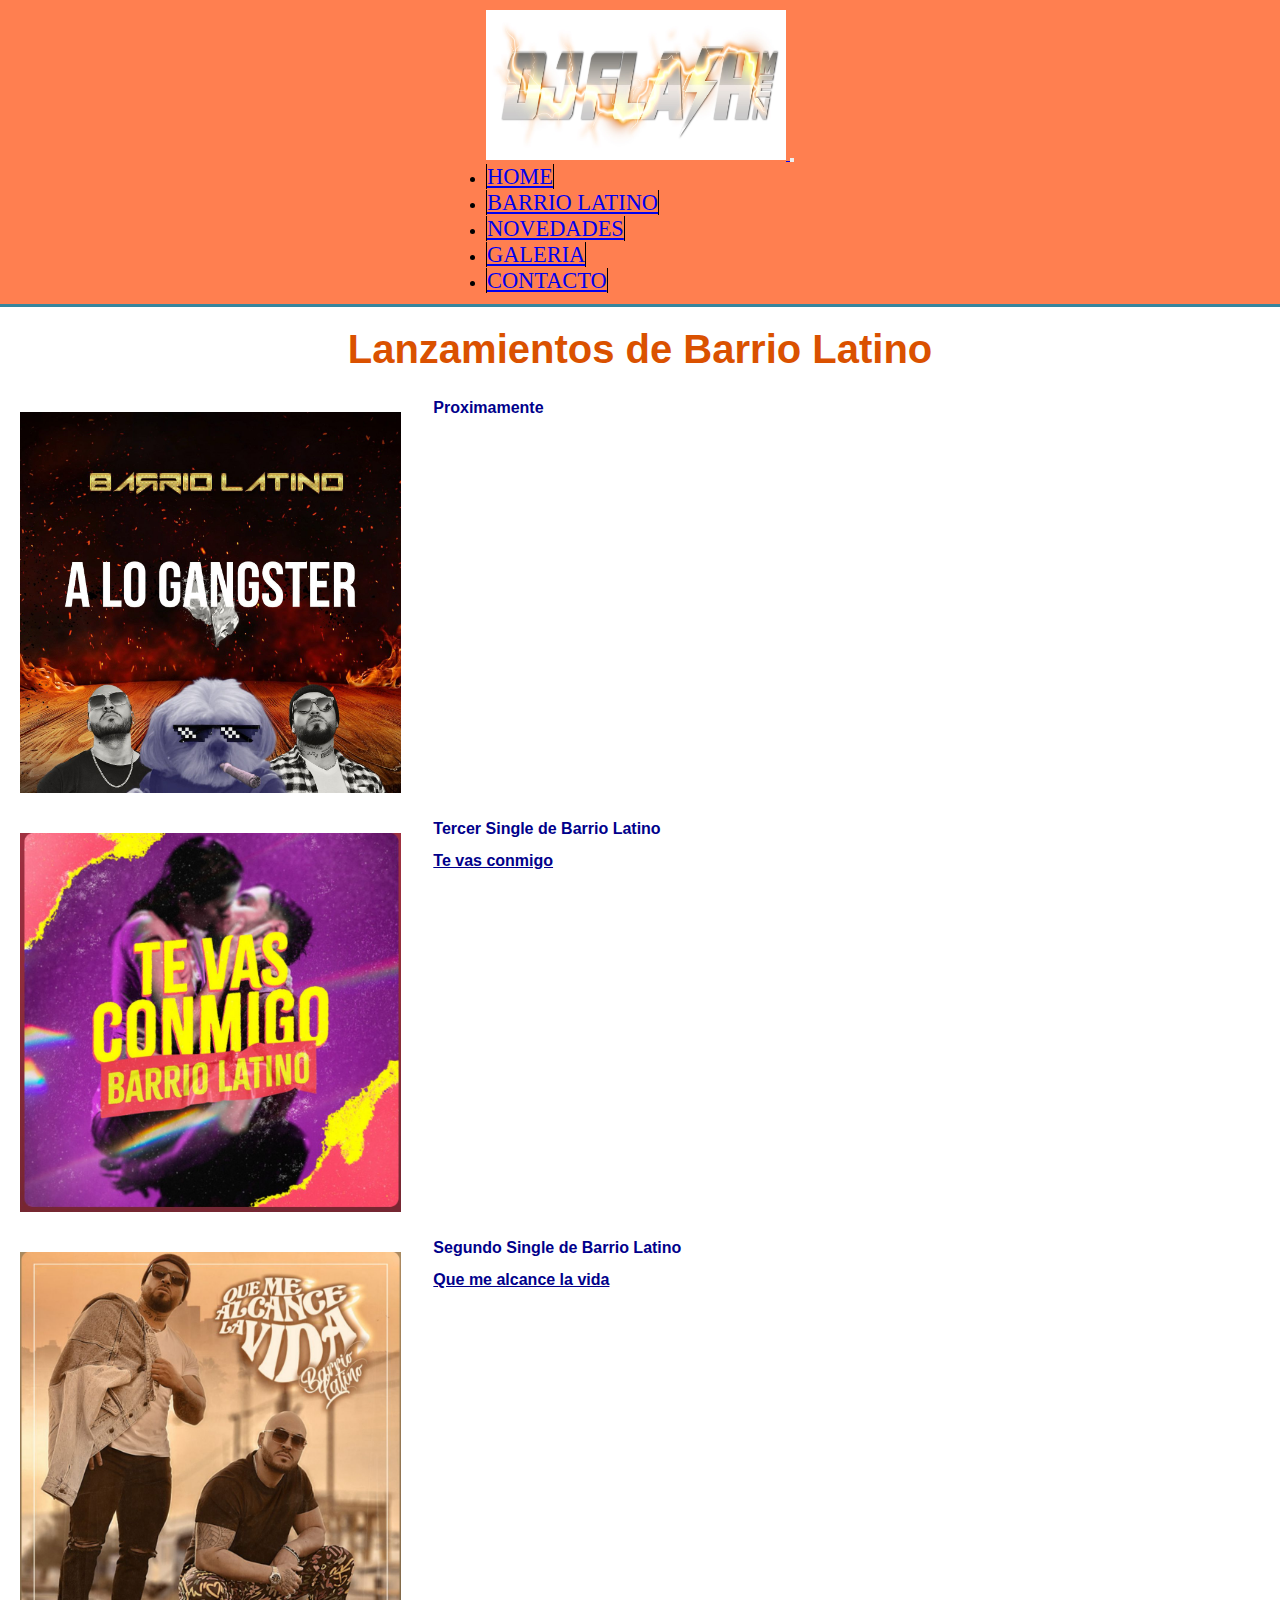
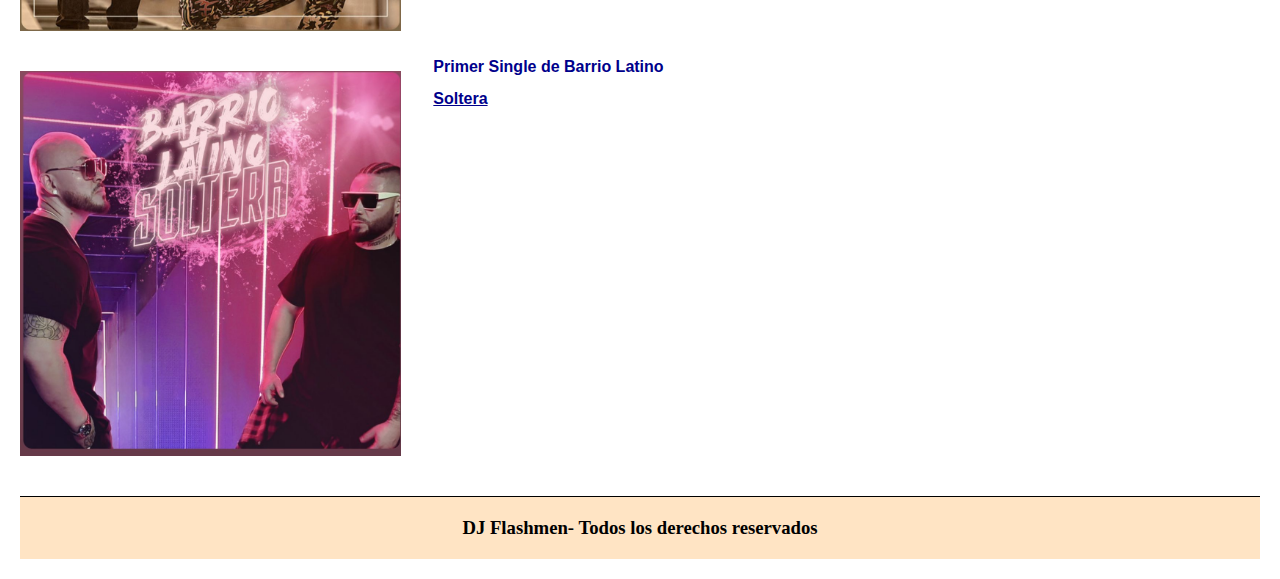
<file: html/novedades.html>
<!DOCTYPE html>
<html lang="es">
<head>
    <meta charset="UTF-8">
    <meta name="viewport" content="width=device-width, initial-scale=1.0">
    <title>DJFlashmen</title>

    <!-- CSS BS -->
    <link href="https://cdn.jsdelivr.net/npm/bootstrap@5.3.2/dist/css/bootstrap.min.css" rel="stylesheet" integrity="sha384-T3c6CoIi6uLrA9TneNEoa7RxnatzjcDSCmG1MXxSR1GAsXEV/Dwwykc2MPK8M2HN" crossorigin="anonymous">

    <link rel="stylesheet" href="../css/estilo.css">
</head>
<body>

    <!-- Header BS -->

    <header class="navbar navbar-expand-lg encabezado sticky-top">
        <div class="container-fluid">
            <a class="navbar-brand" href="#">
                <img class="logo" src="../img/logo2.jpeg" alt="Logo DJ">
            </a>
            <button class="navbar-toggler" type="button" data-bs-toggle="collapse" data-bs-target="#navbarNav"
                aria-controls="navbarNav" aria-expanded="false" aria-label="Toggle navigation">
                <span class="navbar-toggler-icon"></span>
            </button>
            
            <nav class="collapse navbar-collapse" id="navbarNav">
                <ul class="navbar-nav ms-auto menuNav">
                    <li class="nav-item">
                        <a class="nav-link" aria-current="page" href="../index.html">Home</a>
                    </li>
                    <li class="nav-item">
                        <a class="nav-link" href="barrioLatino.html">Barrio Latino</a>
                    </li>
                    <li class="nav-item">
                        <a class="nav-link" href="novedades.html">Novedades</a>
                    </li>

                    <li class="nav-item">
                        <a class="nav-link" href="galeria.html">Galeria</a>
                    </li>

                    <li class="nav-item">
                        <a class="nav-link" href="contacto.html">Contacto</a>
                    </li>
                    
                </ul>
            </nav>
        </div>
    </header>

    <h1 class="grande">Lanzamientos de Barrio Latino</h1>

    <section class="derecha">
        <div class="requisitos pequenio textoIzquierda">
            <ul>

                <p class="mediano">
               Proximamente 
              
            </ul>
        </div>
        <img class="imagenCostado" src="../img/aloganster.jpeg" alt="Alo ganster">
    </section>

    <section class="derecha">
        <div class="requisitos pequenio textoIzquierda">
            <ul>

                <p class="mediano">
                    Tercer Single de Barrio Latino

                    <li><a class="mediano" href="https://www.youtube.com/watch?v=L5XphIaIOAY">Te vas conmigo</a></li>
    
                    </p>
              
            </ul>
        </div>
        <img class="imagenCostado" src="../img/tevasconmigo.jpeg" alt="Te vas conmigo">
    </section>

    <section class="derecha">
        <div class="requisitos pequenio textoIzquierda">
            <ul>

                <p class="mediano">
                    Segundo  Single de Barrio Latino

                    <li><a  class="mediano" href="https://www.youtube.com/watch?v=xjPgYd7lU5I">Que me alcance la vida</a></li>
    
                    </p>
              
            </ul>
        </div>
        <img class="imagenCostado" src="../img/quemealcance.jpeg" alt=" Que me alcance la vida">
    </section>


    <section class="derecha">
        <div class="requisitos pequenio textoIzquierda">
            <ul>

                <p class="mediano">
                    Primer  Single de Barrio Latino

                    <li><a class="mediano" href="https://www.youtube.com/watch?v=5N2PQtp60Ck">Soltera</a></li>
    
                    </p>
              
            </ul>
        </div>
        <img class="imagenCostado" src="../img/soltera.jpeg" alt=" Soltera">
    </section>
   
    <footer>
        <h3>DJ Flashmen- Todos los derechos reservados</h3>

       
    </footer>

    
        <!-- JS BOOTSTRAP -->
    
        <script src="https://cdn.jsdelivr.net/npm/bootstrap@5.3.2/dist/js/bootstrap.bundle.min.js" integrity="sha384-C6RzsynM9kWDrMNeT87bh95OGNyZPhcTNXj1NW7RuBCsyN/o0jlpcV8Qyq46cDfL" crossorigin="anonymous"></script>
</body>
</html>
</file>
<file: css/estilo.css>
*{
    margin:0;
    padding:0;
}


.logo {
    width:300px;
    height:150px;
}

.encabezado{
    background-color:coral;
    display: flex;
    flex-direction: row;
    justify-content: space-around;
    padding:10px;
    border-bottom:solid 3px #37859dff;
   
}

footer{
    margin:20px;
    padding: 20px;
    border-top: 1px solid black;
    text-align: center;
    background-color:bisque;
}

.menuNav a{
    text-transform:uppercase;
    font-size:1.4rem;
    border-left: 1px solid black;
    border-right: 1px solid black;
    padding:0;

}

.menuNav a:hover{
    background-color: #c1101a;
    color:#fafafa;
}

/* estilo main */

h1{
    text-align: center;
}

.grande{ 
    font-family: 'Roboto', sans-serif;
    font-size: 2.5rem;
    text-align: center;
    font-weight: bolder;
    color: #da5100ff;
    padding-top: 20px;
    padding-bottom: 20px;
}
.mediano{
    font-size: 1rem;
    font-family: 'Roboto', sans-serif;
    line-height: 2;
    font-weight: bold;
    color:darkblue;
   
}


.contenedorFotoUno{
    grid-area: fotouno;
    width: 90%;
    height: 90%;
}

.contenedorFotoDos{
    grid-area: fotodos;
    width: 90%;
    height: 90%;
}

.contenedorFotoTres{
    grid-area: fototres;
    width: 90%;
    height: 90%;
}

.contenedorFotoCuatro{
    grid-area: fotocuatro;
    width: 100%;
    height: auto;
}

.contenedorFotoCinco{
    grid-area: fotocinco;
    width: 100%;
    height: auto;
}
.contenedorFotoSeis{
    grid-area: fotocinco;
    width: 100%;
    height: auto;
}

.contenedorTresFotos{
    column-gap: 30px;
    display: grid;
    grid-template-columns: 1fr 1fr 1fr ;
    grid-template-areas: "fotouno fotodos fototres";
    padding-left: 100px;
    padding-right: 100px;
    padding-bottom: 20px;

}



.izquierda{
    column-gap: 10px;
    display: grid;
    grid-template-columns: 2fr 1fr;
    grid-template-areas: "texto fotouno";
    
}

.derecha{
    column-gap: 10px;
    display: grid;
    grid-template-columns: 1fr 2fr;
    grid-template-areas: 
    "fotouno texto";
    
}

.imagenCostado{
    grid-area: fotouno;
    width: 90%;
    height: auto;
    padding: 20px;
}




.requisitos ul li{
    list-style-type: none;
}


form{
    margin-top: 20px;
    

}

form{
    display: flex;
    flex-direction: column;
    text-align: center;
    padding: 10px;
    font-family: 'Roboto', sans-serif;
    font-size: 1rem;
    line-height: 2;

}

 
.cajasFormulario{
    display: block;
    width: 40%;
    padding: 20px;
    margin: 10px auto;
    font-family: 'Roboto', sans-serif;
    font-size: 1rem;
    border-radius: 20px;
    border: 2px solid black;

}

.boton{
    text-decoration: none;
    font-size: 1rem;
    display: inline-block;
    padding: 20px;
    border-radius: 20px;
    background-color: coral;
    border: solid 2px coral;
    width: 100px;
    margin: auto;
}

@media (max-width: 900px){
    main{
        padding-left: 20px;
        padding-right: 20px;
    }

    
    
    .grande{
        font-size: 1.5rem;
    }

    .mediano{
        font-size: 1rem;
    }

    .pequenio{
        font-size: 1rem;
        
    }


    .contenedorTresFotos{
    column-gap: 5px;
    padding: 0%;
    padding-bottom: 10px;
    display: grid;
    grid-template-columns: 1fr 1fr 1fr;
    grid-template-areas: "fotouno fotodos fototres";
}

  
  
    .derecha{
        display: flex;
        flex-wrap: wrap;
    }

    .izquierda{
        display: flex;
        flex-wrap: wrap;
    }

    .textoConPadding{
        padding: 0%;
    }

   
    footer{
        font-size: 0.8rem;
    }

    .cajasFormulario{
        width: 100%;
    }


}
</file>
